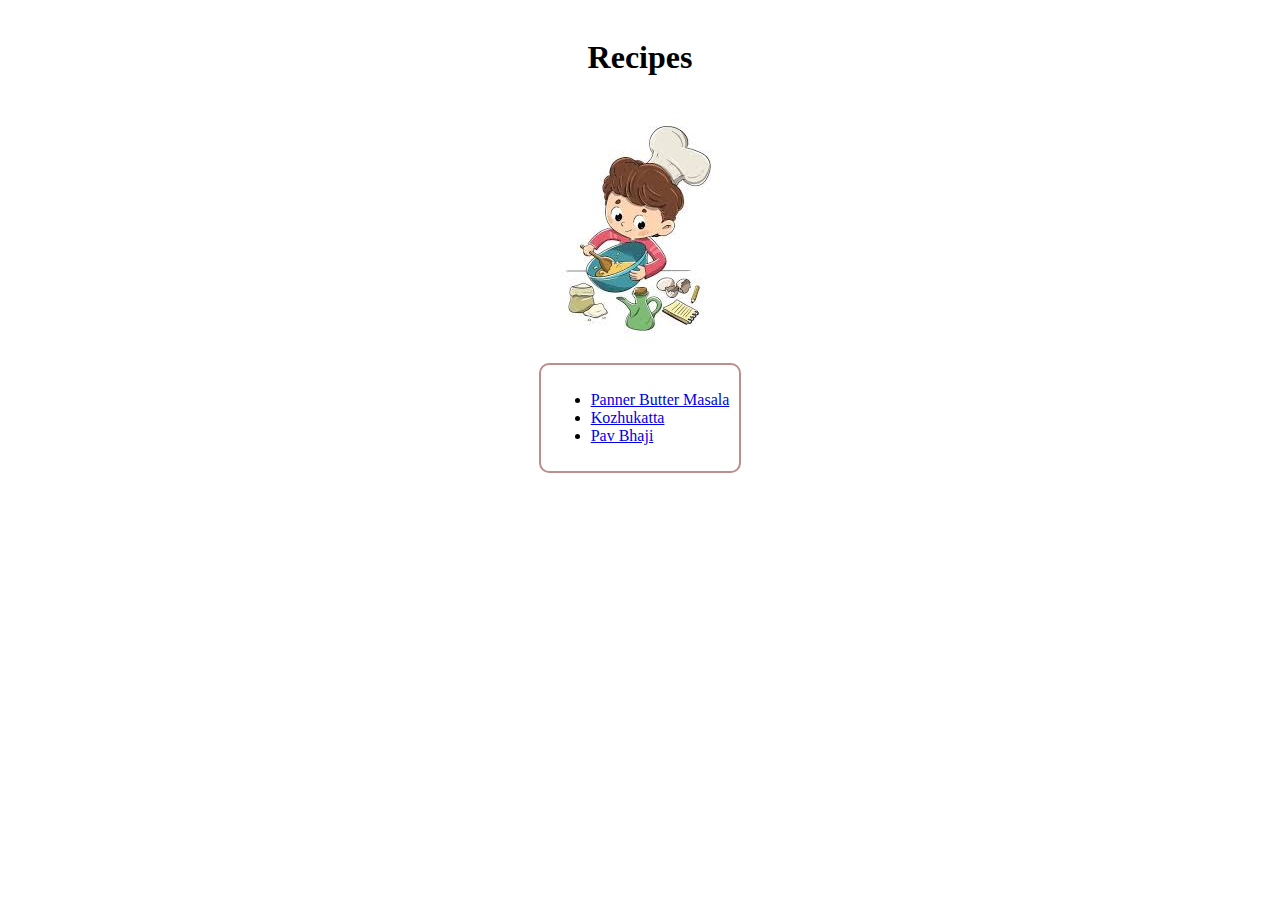
<file: index.html>
<!DOCTYPE html>
<html lang="en">
<head>
    <meta charset="UTF-8">
    <meta http-equiv="X-UA-Compatible" content="IE=edge">
    <meta name="viewport" content="width=device-width, initial-scale=1.0">
    <link rel="stylesheet" href="./styles.css">
    <title>Odin recipes</title>
</head>
<body>
    <header> <h1>Recipes</h1></header>

    <div class="images" >
        <img src="./assets/images.jpeg" alt="cooking" srcset=""  sizes="(max-width: 600px) 480px,
        800px">

    </div>
    <div class="recipeList">
       <ul>
        <li> <a href="./recipes/PannerButterMasala.html"> Panner Butter Masala</a></li>
        <li> <a href="./recipes/kozhukatta.html"> Kozhukatta</a></li>
        <li> <a href="./recipes/PavBhaji.html"> Pav Bhaji</a></li>
        
       </ul>
    </div>
</body>
</html>
</file>
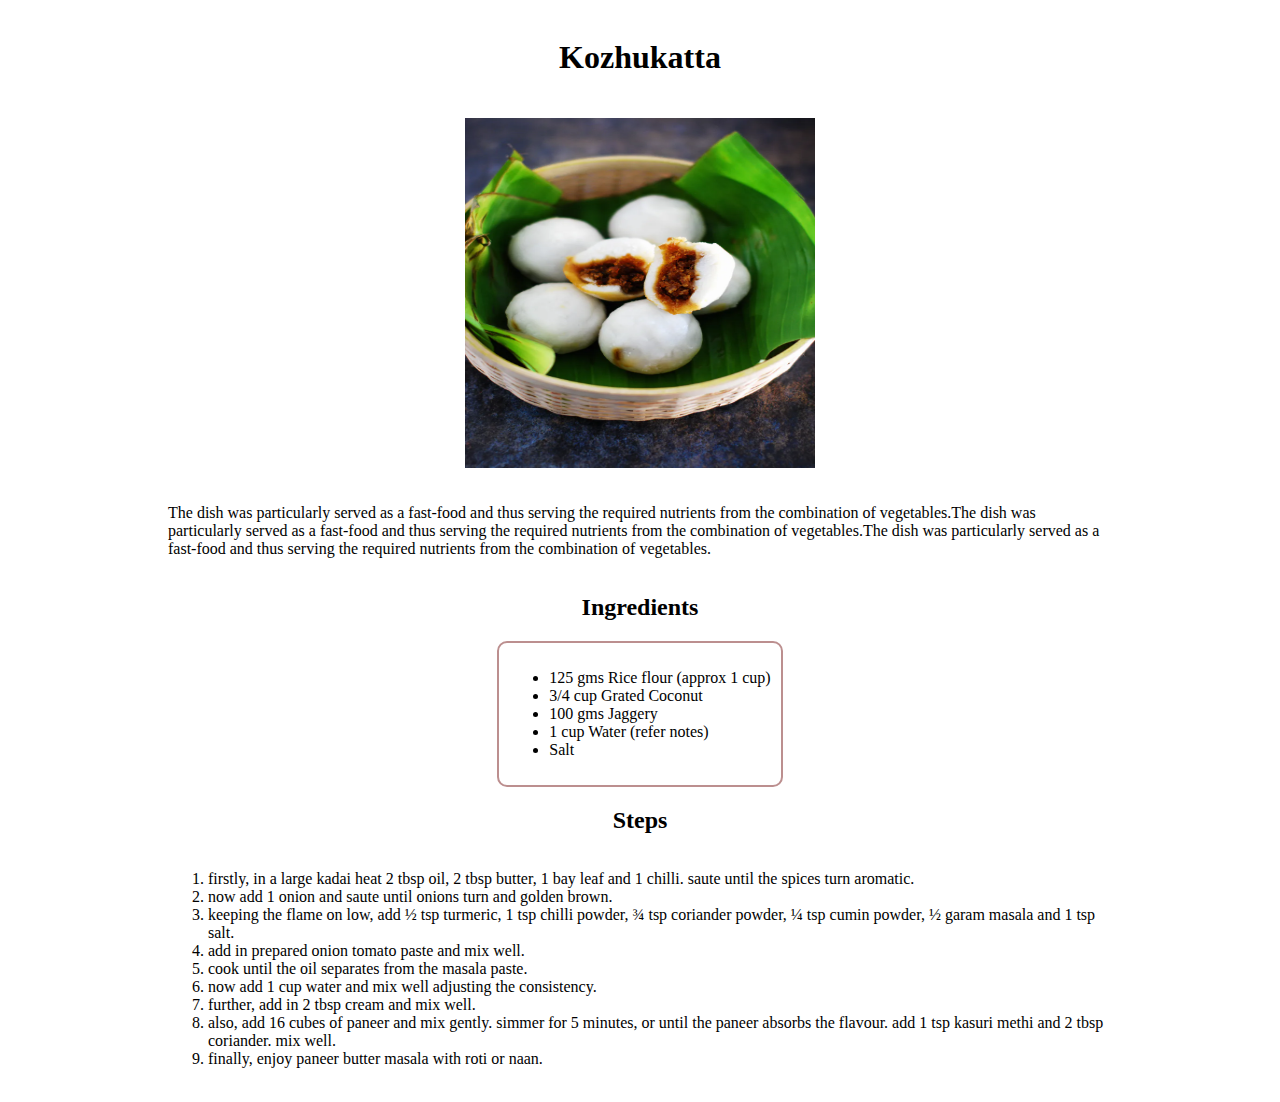
<file: recipes/kozhukatta.html>
<!DOCTYPE html>
<html lang="en">
<head>
    <meta charset="UTF-8">
    <meta http-equiv="X-UA-Compatible" content="IE=edge">
    <meta name="viewport" content="width=device-width, initial-scale=1.0">
    <link rel="stylesheet" href="../styles.css">

    <title>Odin recipes - Kozhukatta</title>
</head>
<body>
   <header><h1>Kozhukatta</h1></header> 
   <main>
    <div class="images">
        <img src="../assets/Kozhukatta.webp" alt="" srcset="" width="350" height="350">
       </div>
       <p class="description">The dish was particularly served as a fast-food and thus serving the required nutrients from the combination of vegetables.The dish was particularly served as a fast-food and thus serving the required nutrients from the combination of vegetables.The dish was particularly served as a fast-food and thus serving the required nutrients from the combination of vegetables.</p>
       <div>
        <div class="recipes"></div>
       <header> <h2>Ingredients</h2></header>
       <div class="ingredients"> 
         <ul>
          
        <li>         125 gms Rice flour (approx 1 cup)
     </li>
        <li>3/4 cup Grated Coconut</li>
        <li>100 gms Jaggery</li>
        <li> 1 cup Water (refer notes)</li>
        <li>  Salt</li>
         
       
        
  </ul></div>
       
        
    
    
      
       </div>
       <header><h2>Steps</h2></header>
       <div class="steps" >
        <ol>
            <li>firstly, in a large kadai heat 2 tbsp oil, 2 tbsp butter, 1 bay leaf and 1 chilli. saute until the spices turn aromatic.</li>
        <li> now add 1 onion and saute until onions turn and golden brown.</li>
    <li>    keeping the flame on low, add ½ tsp turmeric, 1 tsp chilli powder, ¾ tsp coriander powder, ¼ tsp cumin powder, ½ garam masala and 1 tsp salt.
    </li>   
    <li>
        add in prepared onion tomato paste and mix well.
    
    </li>
    <li>
        cook until the oil separates from the masala paste.
    
    </li>
    <li>
        now add 1 cup water and mix well adjusting the consistency.
    
    </li>
    <li>
        further, add in 2 tbsp cream and mix well.
    
    </li>
    <li>
        also, add 16 cubes of paneer and mix gently.
        simmer for 5 minutes, or until the paneer absorbs the flavour.
        add 1 tsp kasuri methi and 2 tbsp coriander. mix well.
    </li>
    <li>
        finally, enjoy paneer butter masala with roti or naan.
    
    </li>
    </ol>
        
       
        
       </div>
    </div>
   </main>
   
</body>
</html>
</file>
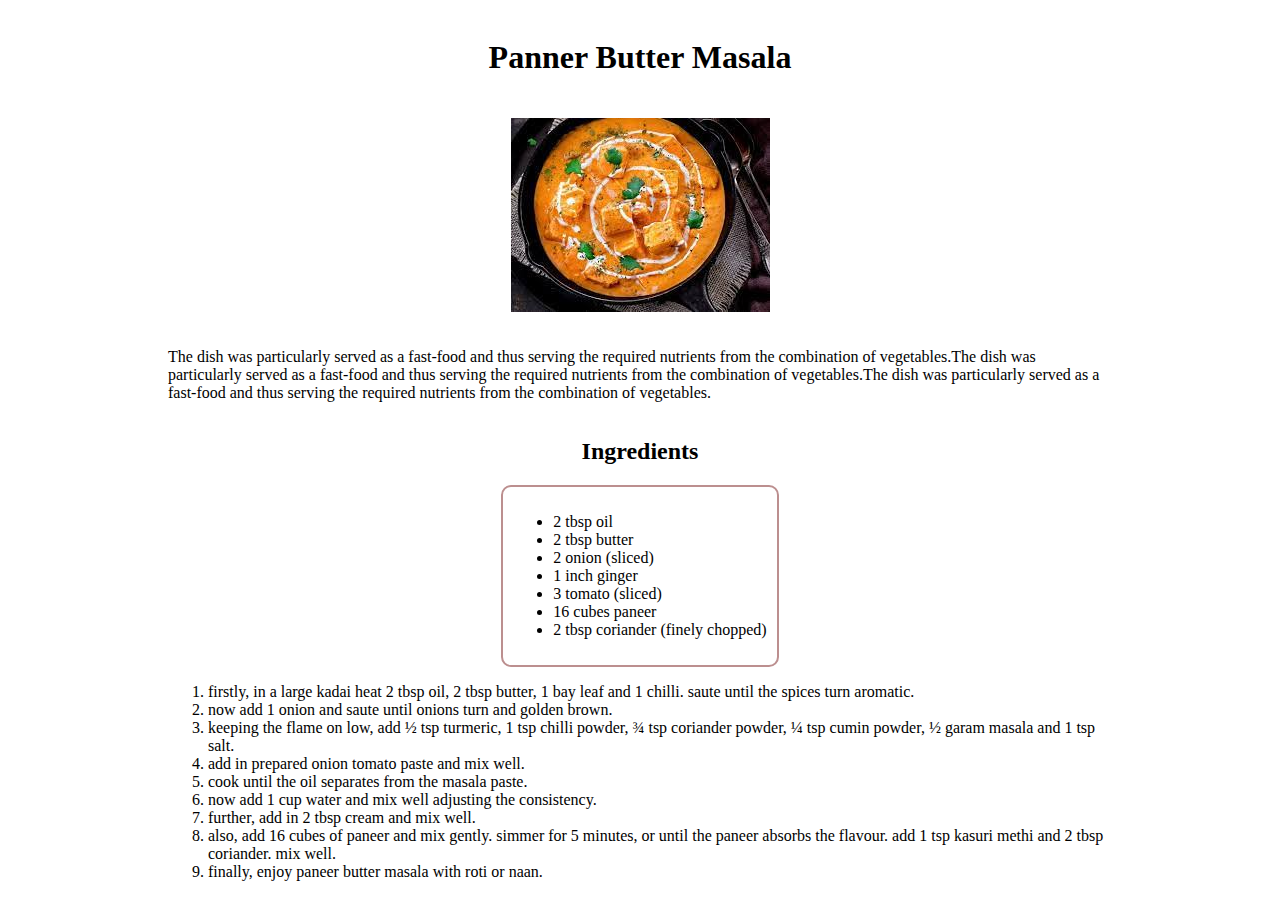
<file: recipes/PannerButterMasala.html>
<!DOCTYPE html>
<html lang="en">
<head>
    <meta charset="UTF-8">
    <meta http-equiv="X-UA-Compatible" content="IE=edge">
    <meta name="viewport" content="width=device-width, initial-scale=1.0">
    <link rel="stylesheet" href="../styles.css">
    <title>Odin recipes - Panner Butter Masala</title>
</head>
<body>
   <header><h1>Panner Butter Masala</h1></header> 
   <main>
    <div class="images">
        <img src="../assets/pannerButterMasala.jpeg" alt="" srcset="">
       </div>
       <p class="description">The dish was particularly served as a fast-food and thus serving the required nutrients from the combination of vegetables.The dish was particularly served as a fast-food and thus serving the required nutrients from the combination of vegetables.The dish was particularly served as a fast-food and thus serving the required nutrients from the combination of vegetables.</p>
       <div class="recipes">
        <header> <h2>Ingredients</h2></header>
       
       <div class="ingredients">  <ul>
            
        <li> 2 tbsp oil</li>
        <li>2 tbsp butter</li>
        <li>2 onion (sliced)</li>
        <li> 1 inch ginger</li>
        <li> 3 tomato (sliced)</li>
         
        <li> 16 cubes paneer</li>
         <li>  2 tbsp coriander (finely chopped)</li> 
        
  </ul></div>
       
        
    
    
      
      <div class="steps">
      <p >
        <ol>
            <li>firstly, in a large kadai heat 2 tbsp oil, 2 tbsp butter, 1 bay leaf and 1 chilli. saute until the spices turn aromatic.</li>
        <li> now add 1 onion and saute until onions turn and golden brown.</li>
    <li>    keeping the flame on low, add ½ tsp turmeric, 1 tsp chilli powder, ¾ tsp coriander powder, ¼ tsp cumin powder, ½ garam masala and 1 tsp salt.
    </li>   
    <li>
        add in prepared onion tomato paste and mix well.
    
    </li>
    <li>
        cook until the oil separates from the masala paste.
    
    </li>
    <li>
        now add 1 cup water and mix well adjusting the consistency.
    
    </li>
    <li>
        further, add in 2 tbsp cream and mix well.
    
    </li>
    <li>
        also, add 16 cubes of paneer and mix gently.
        simmer for 5 minutes, or until the paneer absorbs the flavour.
        add 1 tsp kasuri methi and 2 tbsp coriander. mix well.
    </li>
    <li>
        finally, enjoy paneer butter masala with roti or naan.
    
    </li>
    </ol>
        
       
    </p>
</div> 
       </div>
   </main>
   
</body>
</html>
</file>
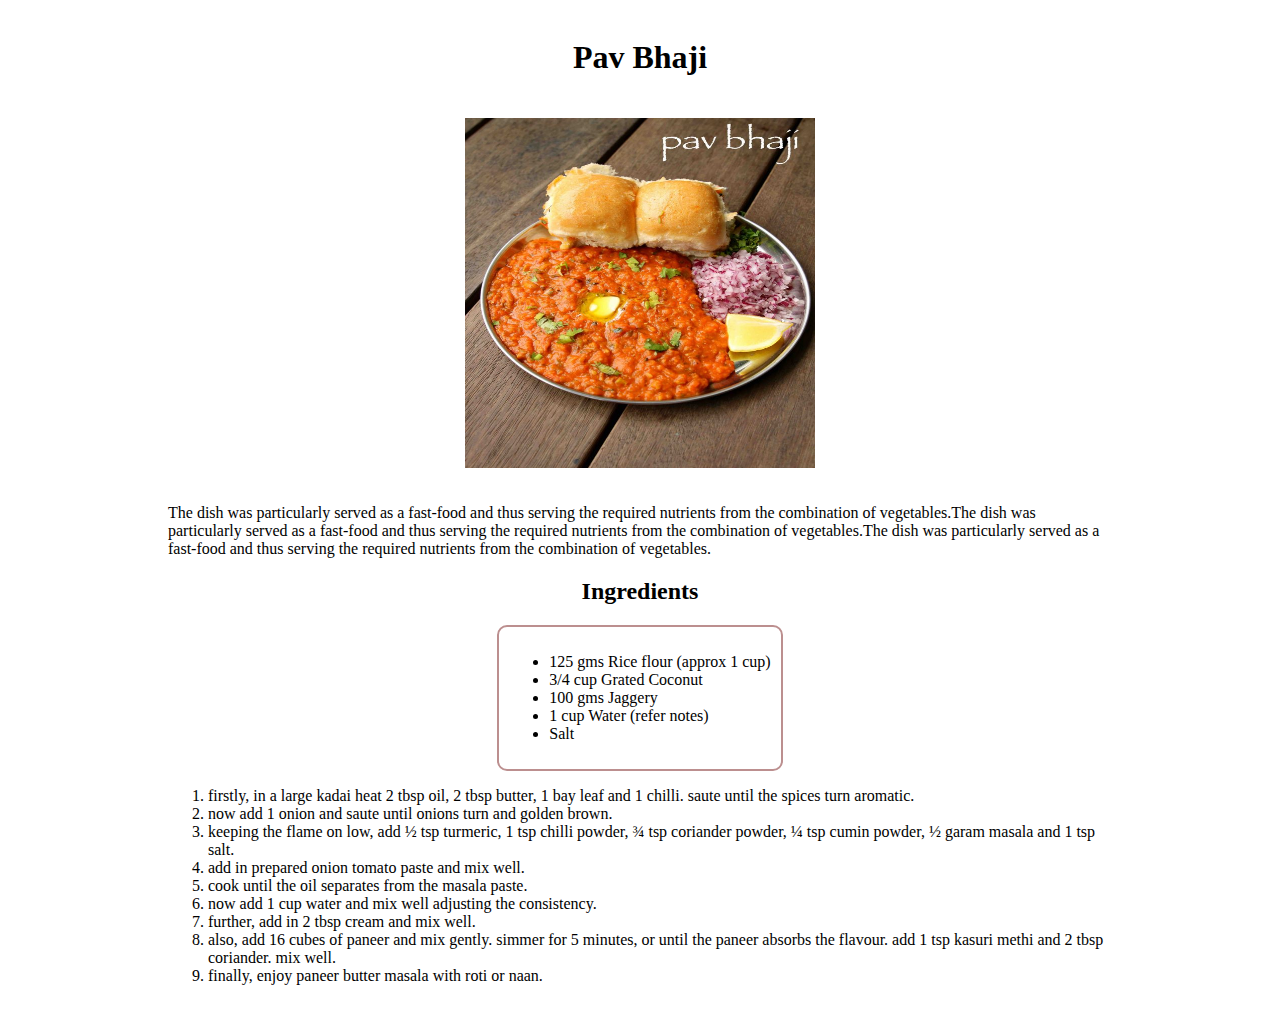
<file: recipes/PavBhaji.html>
<!DOCTYPE html>
<html lang="en">
<head>
    <meta charset="UTF-8">
    <meta http-equiv="X-UA-Compatible" content="IE=edge">
    <meta name="viewport" content="width=device-width, initial-scale=1.0">
    <link rel="stylesheet" href="../styles.css">

    <title>Odin recipes - Pav Bhaji</title>
</head>
<body>
   <header><h1>Pav Bhaji</h1></header> 
   <main>
    <div class="images">
        <img src="../assets/pav-bhaji.jpeg" alt="" srcset="" width="350" height="350">
       </div>
       <div >

        <p class="description">The dish was particularly served as a fast-food and thus serving the required nutrients from the combination of vegetables.The dish was particularly served as a fast-food and thus serving the required nutrients from the combination of vegetables.The dish was particularly served as a fast-food and thus serving the required nutrients from the combination of vegetables.</p>
        <div class="recipes"></div>
       <header> <h2>Ingredients</h2></header>
       <div class="ingredients"> 
         <ul>
          
        <li>         125 gms Rice flour (approx 1 cup)
     </li>
        <li>3/4 cup Grated Coconut</li>
        <li>100 gms Jaggery</li>
        <li> 1 cup Water (refer notes)</li>
        <li>  Salt</li>
         
       
        
  </ul></div>
       
        
    
    
      
       </div>
       <div class="steps">
        <ol>
            <li>firstly, in a large kadai heat 2 tbsp oil, 2 tbsp butter, 1 bay leaf and 1 chilli. saute until the spices turn aromatic.</li>
        <li> now add 1 onion and saute until onions turn and golden brown.</li>
    <li>    keeping the flame on low, add ½ tsp turmeric, 1 tsp chilli powder, ¾ tsp coriander powder, ¼ tsp cumin powder, ½ garam masala and 1 tsp salt.
    </li>   
    <li>
        add in prepared onion tomato paste and mix well.
    
    </li>
    <li>
        cook until the oil separates from the masala paste.
    
    </li>
    <li>
        now add 1 cup water and mix well adjusting the consistency.
    
    </li>
    <li>
        further, add in 2 tbsp cream and mix well.
    
    </li>
    <li>
        also, add 16 cubes of paneer and mix gently.
        simmer for 5 minutes, or until the paneer absorbs the flavour.
        add 1 tsp kasuri methi and 2 tbsp coriander. mix well.
    </li>
    <li>
        finally, enjoy paneer butter masala with roti or naan.
    
    </li>
    </ol>
        
       
        
       </div>
    </div>
   </main>
   
</body>
</html>
</file>
<file: styles.css>
body{
    padding: 10px;
}

header{
    text-align: center;
}


.images{
    display: flex;
    justify-content: center;
    padding: 20px;
}

main{
    display: flex;
    justify-content: center;
    flex-direction: column;
    

}

.description{
    padding-left: 150px;
    padding-right: 150px;
}


.ingredients{
    display:block;
    margin: auto;
    border-radius: 10px;
    border: solid 2px rosybrown;
    width: fit-content;
    padding: 10px;
    
}

.recipeList{
    display:block;
    margin: auto;
    border-radius: 10px;
    border: solid 2px rosybrown;
    width: fit-content;
    padding: 10px;
    
}

.steps{
    padding-left: 150px;
    padding-right: 150px;
}
</file>
